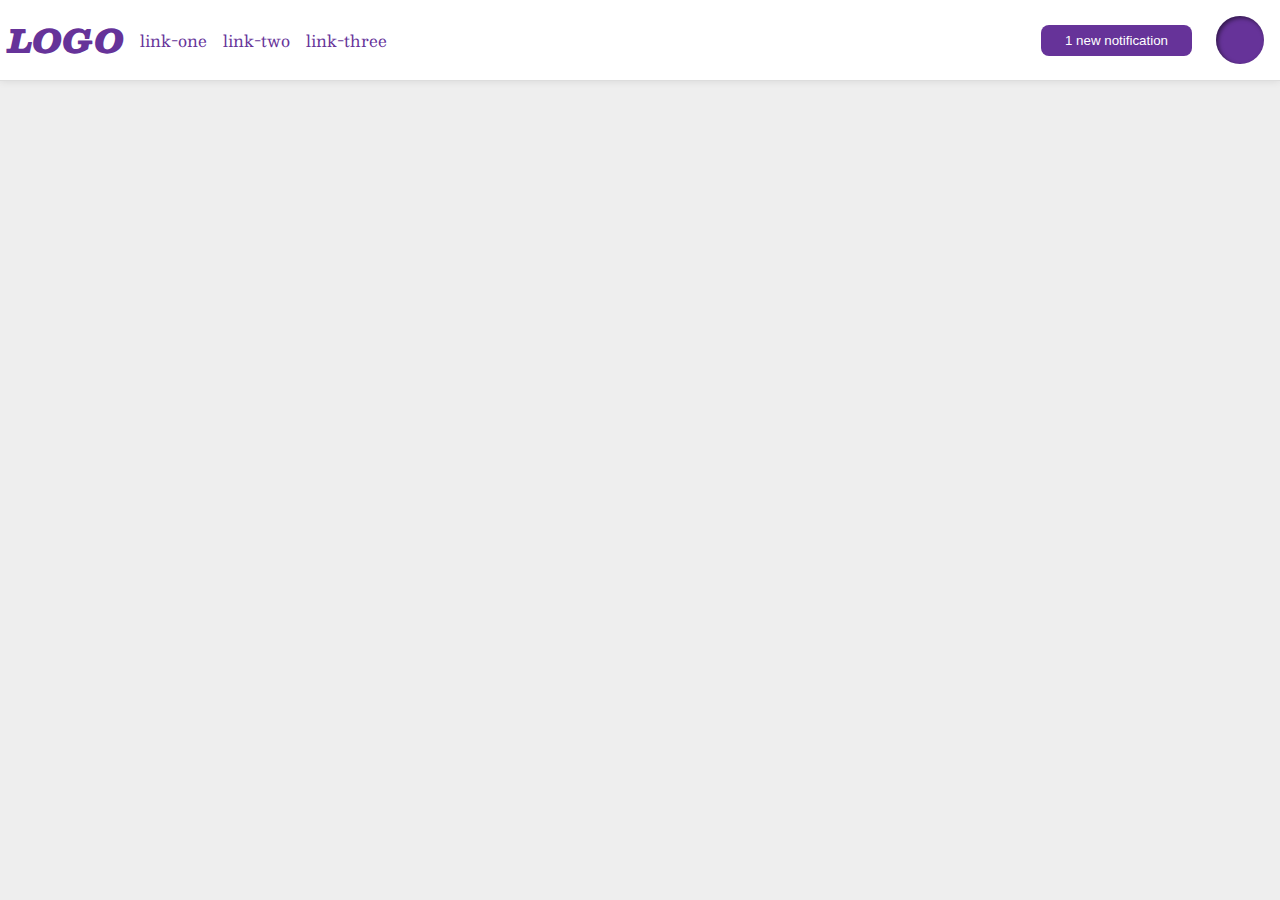
<file: foundations/flex/03-flex-header-2/index.html>
<!DOCTYPE html>
<html lang="en">
  <head>
    <meta charset="UTF-8">
    <meta http-equiv="X-UA-Compatible" content="IE=edge">
    <meta name="viewport" content="width=device-width, initial-scale=1.0">
    <title>Flex Header 2</title>
    <link rel="stylesheet" href="style.css">
  </head>
  <body>
    <div class="header">
        <div class="left">
            <div class="logo">
                LOGO
            </div>
            <ul class="links">
                <li><a href="https://google.com">link-one</a></li>
                <li><a href="https://google.com">link-two</a></li>
                <li><a href="https://google.com">link-three</a></li>
            </ul>
        </div>
      <!-- <div class="rightItems"> -->
        <div class="right">
            <button class="notifications">
                1 new notification
            </button>
            <div class="profile-image"></div>
        </div>
    </div>
  </body>
</html>
</file>
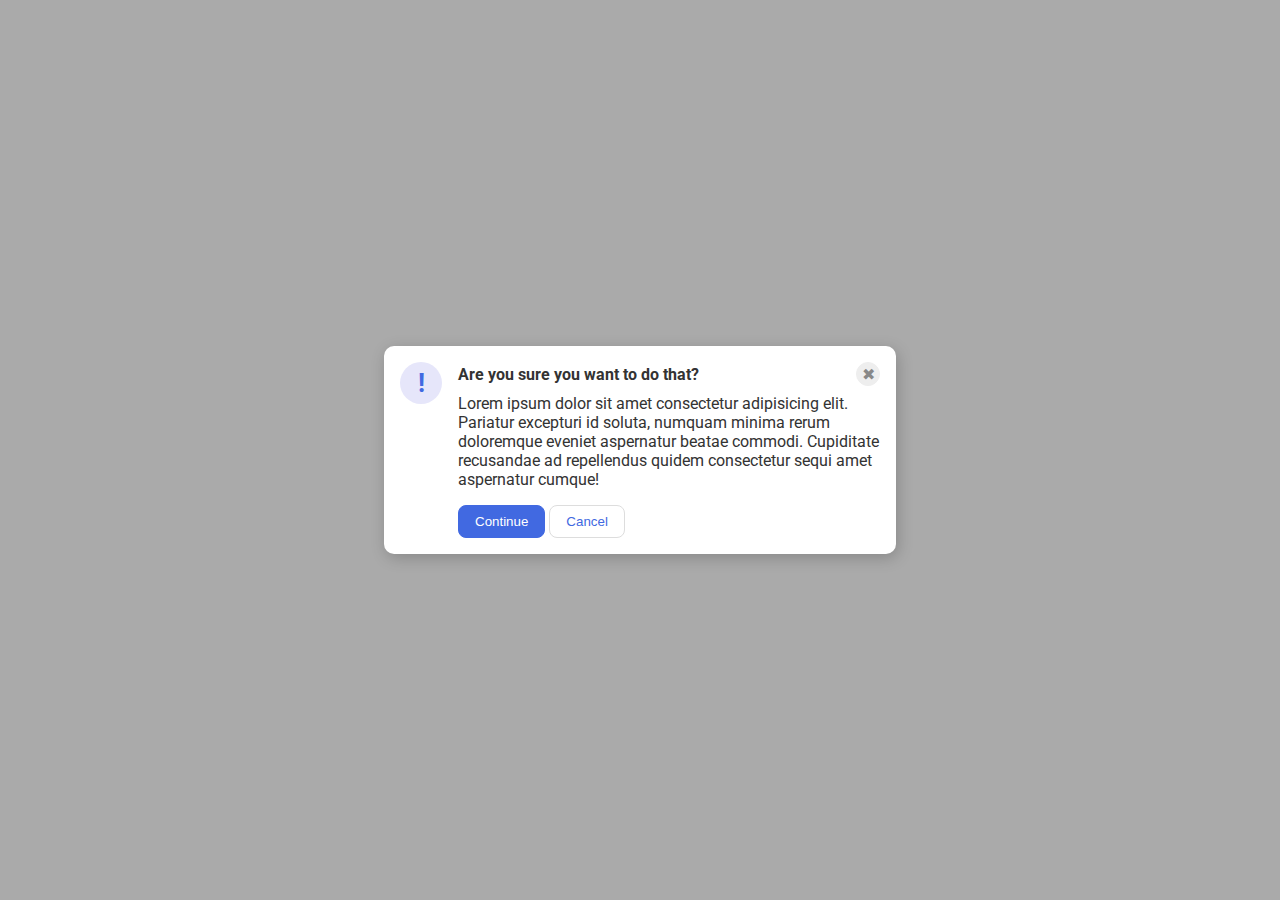
<file: foundations/flex/05-flex-modal/index.html>
<!DOCTYPE html>
<html lang="en">
  <head>
    <meta charset="UTF-8">
    <meta http-equiv="X-UA-Compatible" content="IE=edge">
    <meta name="viewport" content="width=device-width, initial-scale=1.0">
    <link rel="stylesheet" href="style.css">
    <title>Modal</title>
  </head>
  <body>
    <div class="modal">
      <div class="icon">!</div>
      <div class="hint">
        <div class="header">Are you sure you want to do that?
        <button class="close-button">✖</button></div>
        <div class="text">Lorem ipsum dolor sit amet consectetur adipisicing elit. Pariatur excepturi id soluta, numquam minima rerum doloremque eveniet aspernatur beatae commodi. Cupiditate recusandae ad repellendus quidem consectetur sequi amet aspernatur cumque!</div>
        <button class="continue">Continue</button>
        <button class="cancel">Cancel</button>
      </div>
    </div>
  </body>
</html>
</file>
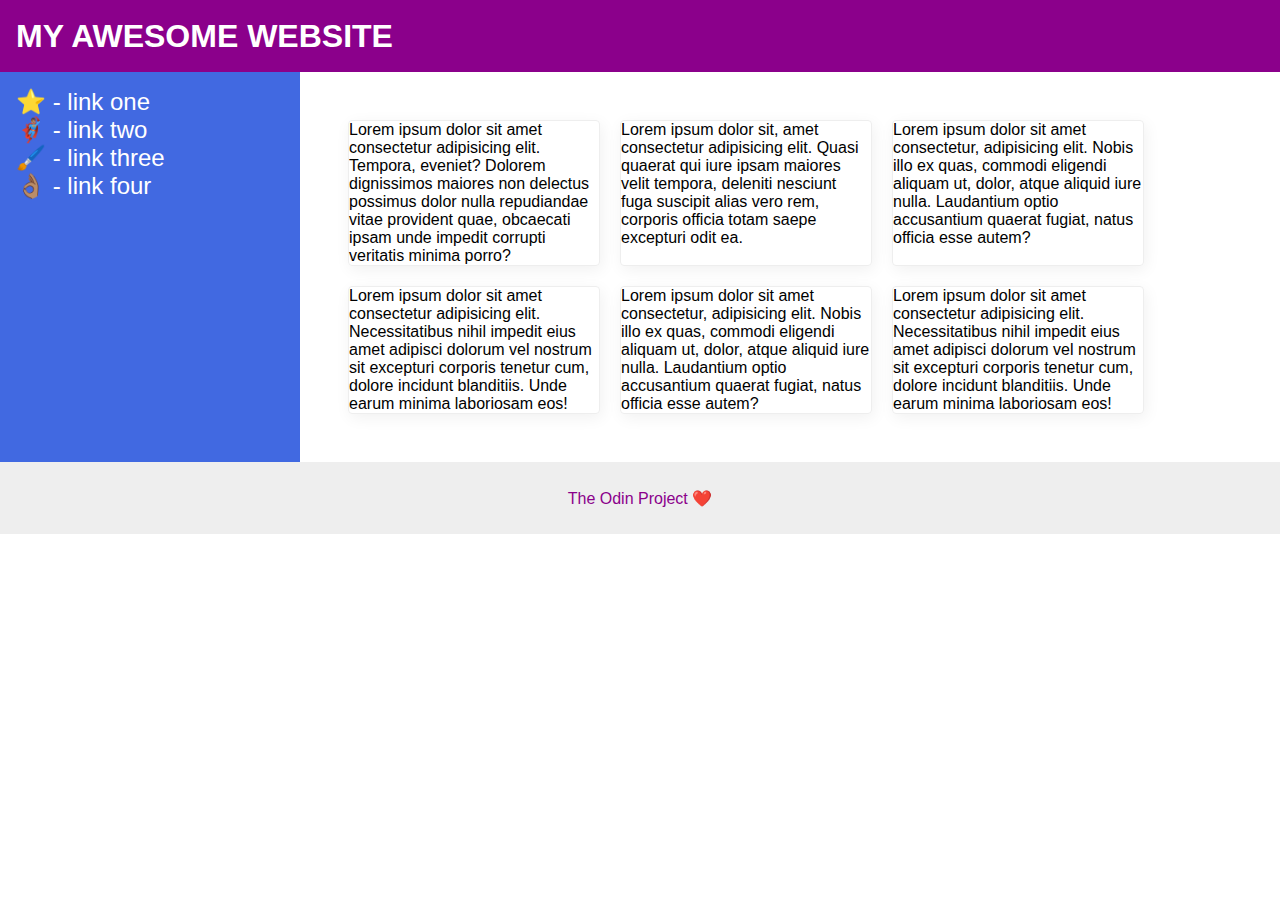
<file: foundations/flex/07-flex-layout-2/index.html>
<!DOCTYPE html>
<html lang="en">
  <head>
    <meta charset="UTF-8">
    <meta http-equiv="X-UA-Compatible" content="IE=edge">
    <meta name="viewport" content="width=device-width, initial-scale=1.0">
    <title>The Holy Grail</title>
    <link rel="stylesheet" href="style.css">
  </head>
  <body>
    <div class="header" class="headfoot">
      MY AWESOME WEBSITE
    </div>
    
    <div class="content">
        <div class="sidebar">
            <ul>
                <li><a href="#">⭐ - link one</a></li>
                <li><a href="#">🦸🏽‍♂️ - link two</a></li>
                <li><a href="#">🖌️ - link three</a></li>
                <li><a href="#">👌🏽 - link four</a></li>
            </ul>
        </div>
        <div class="cardContent">
            <div class="card">Lorem ipsum dolor sit amet consectetur adipisicing elit. Tempora, eveniet? Dolorem dignissimos maiores non delectus possimus dolor nulla repudiandae vitae provident quae, obcaecati ipsam unde impedit corrupti veritatis minima porro?</div>
            <div class="card">Lorem ipsum dolor sit, amet consectetur adipisicing elit. Quasi quaerat qui iure ipsam maiores velit tempora, deleniti nesciunt fuga suscipit alias vero rem, corporis officia totam saepe excepturi odit ea.</div>
            <div class="card">Lorem ipsum dolor sit amet consectetur, adipisicing elit. Nobis illo ex quas, commodi eligendi aliquam ut, dolor, atque aliquid iure nulla. Laudantium optio accusantium quaerat fugiat, natus officia esse autem?</div>
            <div class="card">Lorem ipsum dolor sit amet consectetur adipisicing elit. Necessitatibus nihil impedit eius amet adipisci dolorum vel nostrum sit excepturi corporis tenetur cum, dolore incidunt blanditiis. Unde earum minima laboriosam eos!</div>
            <div class="card">Lorem ipsum dolor sit amet consectetur, adipisicing elit. Nobis illo ex quas, commodi eligendi aliquam ut, dolor, atque aliquid iure nulla. Laudantium optio accusantium quaerat fugiat, natus officia esse autem?</div>
            <div class="card">Lorem ipsum dolor sit amet consectetur adipisicing elit. Necessitatibus nihil impedit eius amet adipisci dolorum vel nostrum sit excepturi corporis tenetur cum, dolore incidunt blanditiis. Unde earum minima laboriosam eos!</div>   
        </div> 
    </div>
    <div class="footer" class="headfoot">
      The Odin Project ❤️
    </div>
  </body>
</html>
</file>
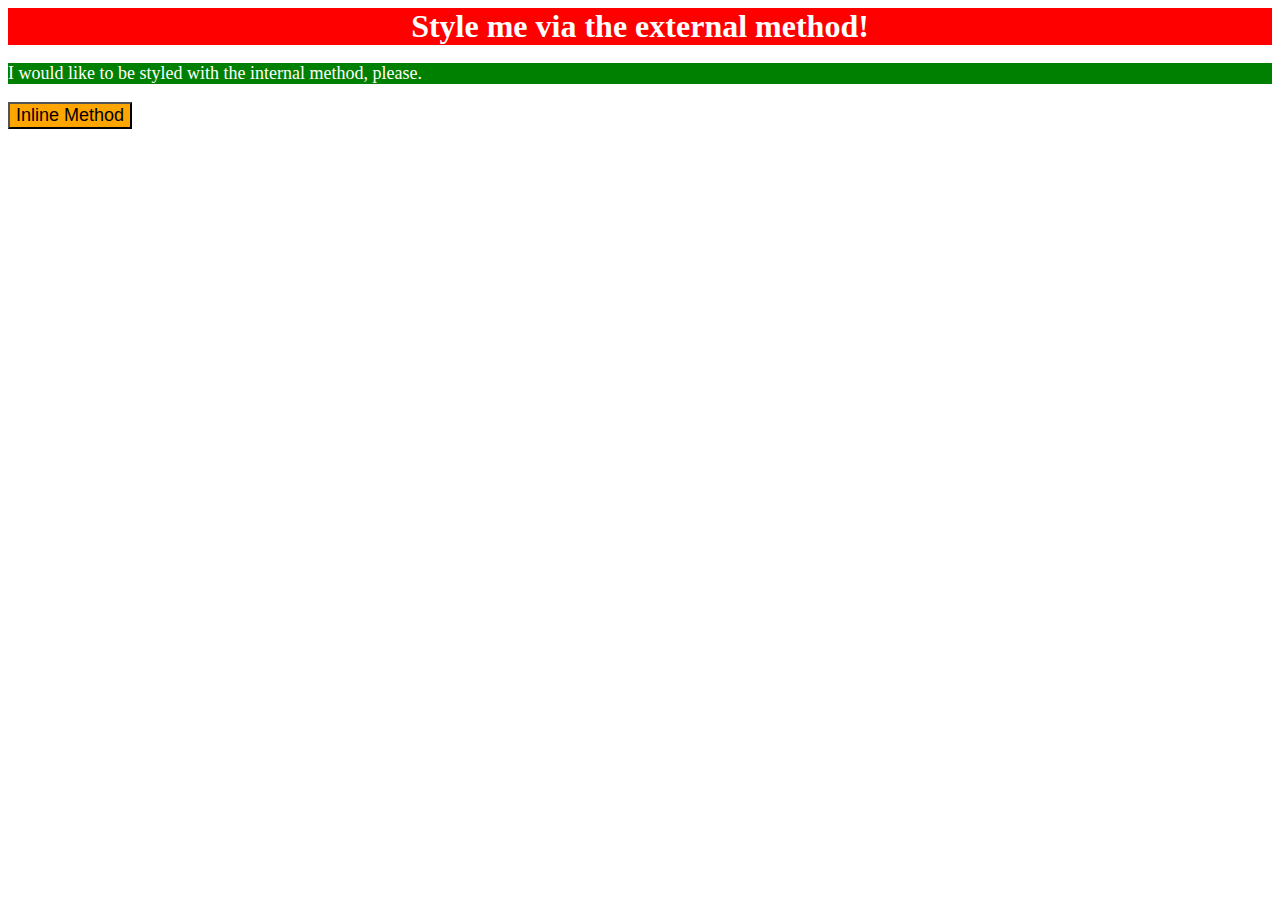
<file: foundations/intro-to-css/01-css-methods/index.html>
<!DOCTYPE html>
<html lang="en">
  <head>
    <meta charset="UTF-8">
    <meta http-equiv="X-UA-Compatible" content="IE=edge">
    <meta name="viewport" content="width=device-width, initial-scale=1.0">
    <link rel="stylesheet" href="./styles.css">
    <style>
        p {
            color: white;
            background-color: green;
            font-size: 18px;
        }
    </style>
    <title>Methods for Adding CSS</title>
  </head>
  <body>
    <div>Style me via the external method!</div>
    <p>I would like to be styled with the internal method, please.</p>
    <button style="background-color: orange; font-size: 18px;">Inline Method</button>
  </body>
</html>
</file>
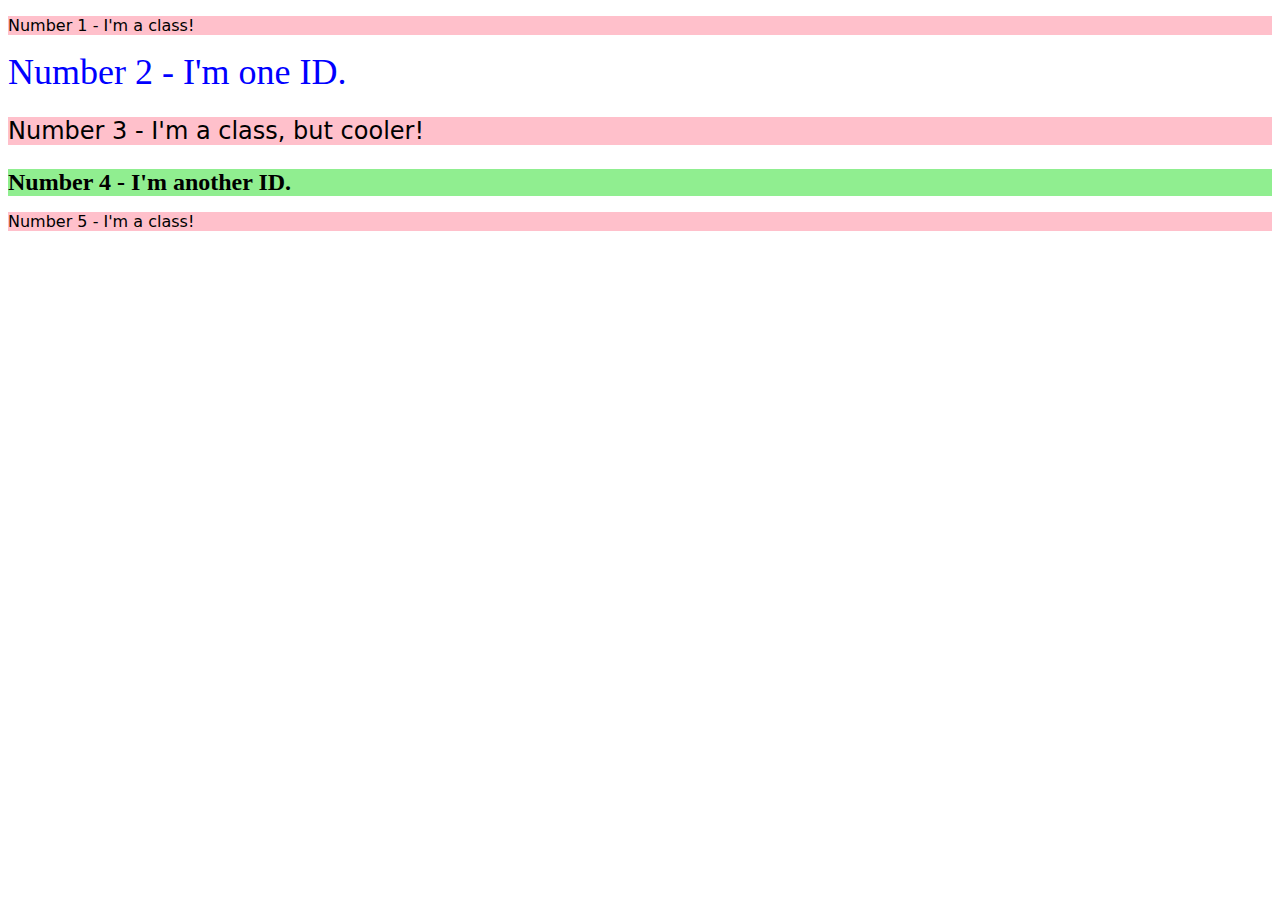
<file: foundations/intro-to-css/02-class-id-selectors/index.html>
<!DOCTYPE html>
<html lang="en">
  <head>
    <meta charset="UTF-8">
    <meta http-equiv="X-UA-Compatible" content="IE=edge">
    <meta name="viewport" content="width=device-width, initial-scale=1.0">
    <title>Class and ID Selectors</title>
    <link rel="stylesheet" href="style.css">
  </head>
  <body>
    <p class="odd">Number 1 - I'm a class!</p>
    <div id="two">Number 2 - I'm one ID.</div>
    <p class="odd font-size">Number 3 - I'm a class, but cooler!</p>
    <div class="font-size" id="four">Number 4 - I'm another ID.</div>
    <p class="odd">Number 5 - I'm a class!</p>
  </body>
</html>
</file>
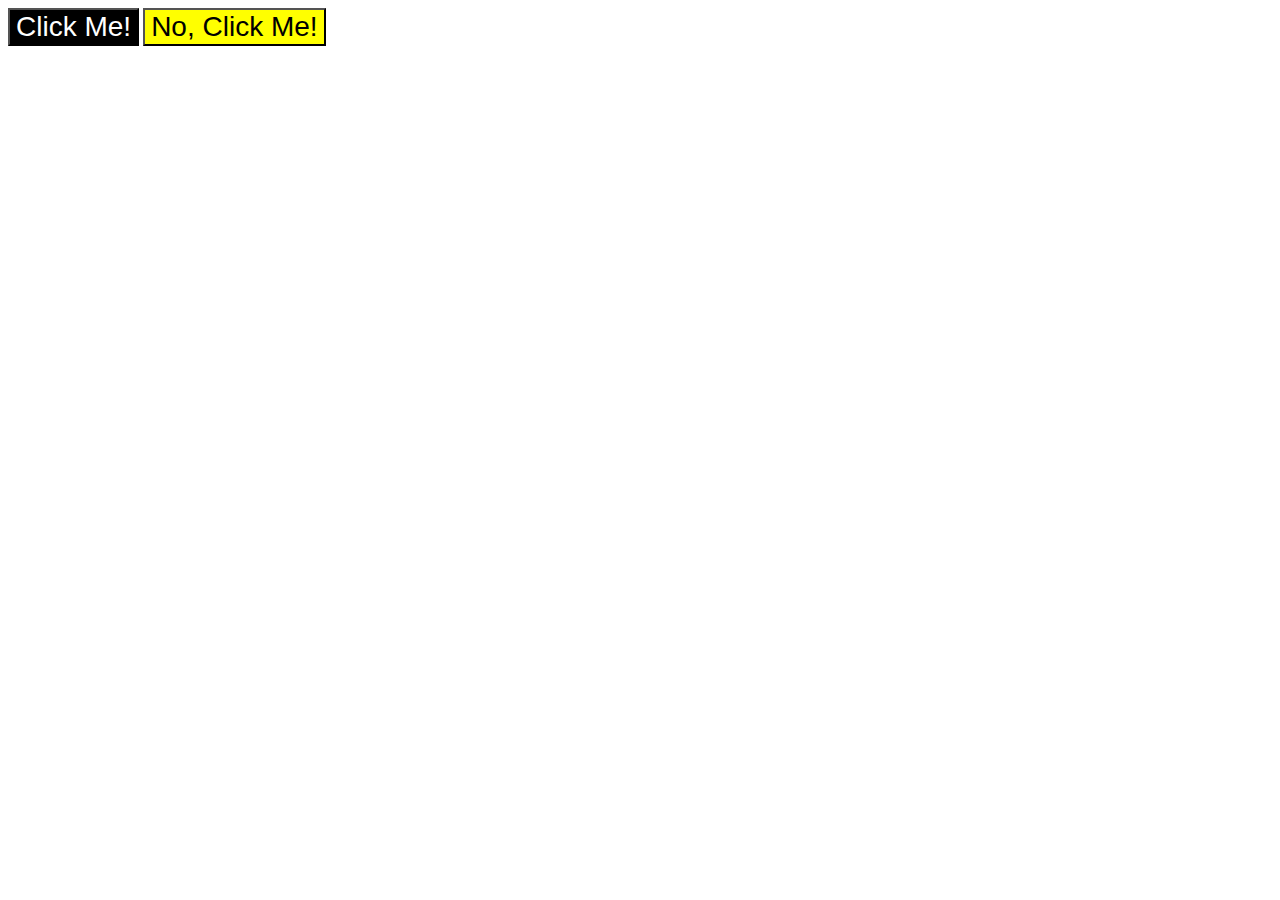
<file: foundations/intro-to-css/03-grouping-selectors/index.html>
<!DOCTYPE html>
<html lang="en">
  <head>
    <meta charset="UTF-8">
    <meta http-equiv="X-UA-Compatible" content="IE=edge">
    <meta name="viewport" content="width=device-width, initial-scale=1.0">
    <title>Grouping Selectors</title>
    <link rel="stylesheet" href="style.css">
  </head>
  <body>
    <button class="first">Click Me!</button>
    <button class="second">No, Click Me!</button>
  </body>
</html>
</file>
<file: foundations/flex/03-flex-header-2/style.css>
/* this is some magical font-importing.  
you'll learn about it later. */
@import url('https://fonts.googleapis.com/css2?family=Besley:ital,wght@0,400;1,900&display=swap');

body {
  margin: 0;
  background: #eee;
  font-family: Besley, serif;
}

.header {
  background: white;
  border-bottom: 1px solid #ddd;
  box-shadow: 0 0 8px rgba(0,0,0,.1);
  display: flex;
  justify-content: space-between;
  padding: 8px;
}

.profile-image {
  background: rebeccapurple;
  box-shadow: inset 2px 2px 4px rgba(0,0,0,.5);
  border-radius: 50%;
  width: 48px;
  height: 48px;
  margin: 8px;
}

.logo {
  color: rebeccapurple;
  font-size: 32px;
  font-weight: 900;
  font-style: italic;
  /* align-self: center; */
}

button {
  border: none;
  border-radius: 8px;
  background: rebeccapurple;
  color: white;
  padding: 8px 24px;
}

a {
  /* this removes the line under our links */
  text-decoration: none;
  color: rebeccapurple;
}

ul {
  list-style-type: none;
  display: flex;
  margin: 0px;
  padding: 0px;
  /* align-items: center; */
  gap: 16px;
}

/* ul li {
    padding: 8px;
}

.rightItems {
    display: flex;
    align-items: center;
    margin-left: auto;
} */

.left, .right {
    display: flex;
    align-items: center;
    gap: 16px;
}
</file>
<file: foundations/flex/05-flex-modal/style.css>
@import url('https://fonts.googleapis.com/css2?family=Roboto:wght@400;700&display=swap');

html, body {
  height: 100%;
}

body {
  font-family: Roboto, sans-serif;
  margin: 0;
  background: #aaa;
  color: #333;
  /* I'll give you this one for free lol */
  display: flex;
  align-items: center;
  justify-content: center;
}

.modal {
  background: white;
  width: 480px;
  border-radius: 10px;
  box-shadow: 2px 4px 16px rgba(0,0,0,.2);
  display: flex;
  gap: 16px;
  padding: 16px;
}

.icon {
  color: royalblue;
  font-size: 26px;
  font-weight: 700;
  background: lavender;
  width: 42px;
  height: 42px;
  border-radius: 50%;
  display: flex;
  align-items: center;
  justify-content: center;
  flex: 1 0 auto;
  /* margin: 10px; */
}

.close-button {
  background: #eee;
  border-radius: 50%;
  color: #888;
  font-weight: 400;
  font-size: 16px;
  height: 24px;
  width: 24px;
  display: flex;
  align-items: center;
  justify-content: center;
  border: 1px solid #eee;
  padding: 0;
}

button {
  cursor: pointer;
  padding: 8px 16px;
  border-radius: 8px;
}

button.continue {
  background: royalblue;
  border: 1px solid royalblue;
  color: white;
  /* margin-bottom: 10px; */
}

button.cancel {
  background: white;
  border: 1px solid #ddd;
  color: royalblue;
  /* margin-bottom: 10px; */
}

.hint {
    /* display: flex; */
    /* flex-wrap: wrap; */
    /* flex: auto; */
    /* margin: 20px; */
    /* gap: 20px; */
}

.header {
    display: flex;
    justify-content: space-between;
    align-items: center;
    font-weight: bolder;
    /* margin: 20px 20px 0px 0px; */
    margin-bottom: 8px;
}

.text {
    /* margin: 10px 0px; */
    margin-bottom: 16px;
}
</file>
<file: foundations/flex/07-flex-layout-2/style.css>
body {
  font-family: -apple-system, BlinkMacSystemFont, 'Segoe UI', Roboto, Oxygen, Ubuntu, Cantarell, 'Open Sans', 'Helvetica Neue', sans-serif;
  margin: 0;
  min-height: 100vh;
  display: flex;
  flex-direction: column; /* this pushes the header and footer to the upper/lower edges */
}

.header {
  height: 72px;
  background: darkmagenta;
  color: white;
  font-size: 32px;
  font-weight: 900;
  /* need the flex on the header container to align the contents */
  display: flex;
  align-items: center;  
  padding-left: 16px;
}

.footer {
  height: 72px;
  background: #eee;
  color: darkmagenta;
  /* need the flex on the footer container for the contents to be centered */
  display: flex;
  justify-content: center;
  align-items: center;
}

.sidebar {
  width: 300px;
  background: royalblue;
  box-sizing: border-box;
  padding: 16px;
  flex: 1 0 auto; /* prevents the sidebar from getting squished */
}

.card {
  border: 1px solid #eee;
  box-shadow: 2px 4px 16px rgba(0,0,0,.06);
  border-radius: 4px;
  width: 250px;
  height: auto;
}

.content {
    /* Having this gets the sidebar and cardContent next to each other instead of stacked */
    display: flex;
}

.sidebar ul {
    list-style: none;
    padding: 0px;
    margin: 0px;
}

a:link {
    text-decoration: none;
    color: white;
    font-size: 24px;
}

.cardContent {
    display: flex;
    flex-wrap: wrap;
    padding: 48px;
    gap: 20px;
}
</file>
<file: foundations/intro-to-css/01-css-methods/styles.css>
div {
    background-color: red;
    color: white;
    font-size: 32px;
    text-align: center;
    font-weight: bold;
}
</file>
<file: foundations/intro-to-css/02-class-id-selectors/style.css>
.odd {
    background-color: #ffc0cb;
    font-family: "Verdana", "DejaVu Sans", sans-serif;
}

#two {
    color: #0000ff;
    font-size: 36px;
}

.font-size {
    font-size: 24px;
}

#four {
    background-color: #90ee90;
    font-weight: 700;
}
</file>
<file: foundations/intro-to-css/03-grouping-selectors/style.css>
.first {
    background-color: #000000;
    color: #ffffff;
}

.second {
    background-color: #ffff00;
}

.first, .second {
    font-size: 28px;
    font-family: "Helvetica", "Times New Roman", sans-serif;
}
</file>
